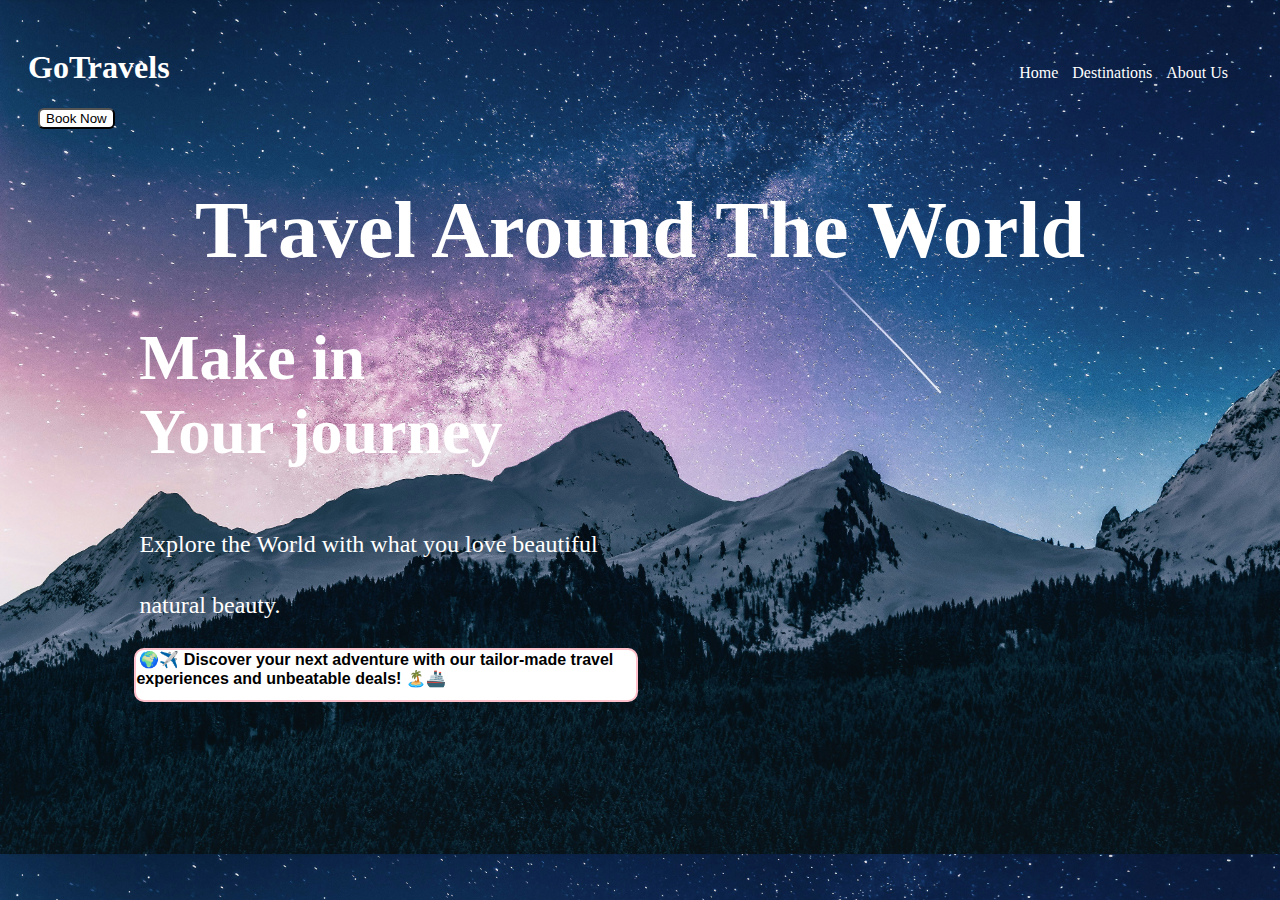
<file: index.html>
<!DOCTYPE html>
<head>
    <title>GoTravels</title>
    <link rel="stylesheet" href="style.css">

</head>
<body class="mainbody">
    
    <div class="top">
        <h1 style="color: white;"><b>GoTravels</b></h1>
        <ul>
            <a href="index.html"><li style="color: white;">Home</li></a>
            <a href="destination.html"><li style="color: white;">Destinations</li></a>
            <a href="contactus.html"><li style="color: white;">About Us</li></a>
        </ul>
        <a href="booknow.html"><button class="but">Book Now</button></a>
        
    </div>
    <br><br>
    <center><strong style="font-size: 500%; display: block;">Travel Around The World</strong></center>
    <div class="mad">
        <b class="txt">Make in</b><br>
        <b class="txt">Your journey</b>
    </div>
    <div class="bad">
        <p style="padding: 5px;">Explore the World with what you love beautiful</p>
        <p style="padding: 5px;">natural beauty.</p>
    </div>
    <div class="box">
        <b style="color: black; padding: 3px;">🌍✈️ Discover your next adventure with our tailor-made travel experiences and unbeatable deals! 🏝️🚢</b>
        
    </div>
    
    
    
    
    
</body>
</html>
</file>
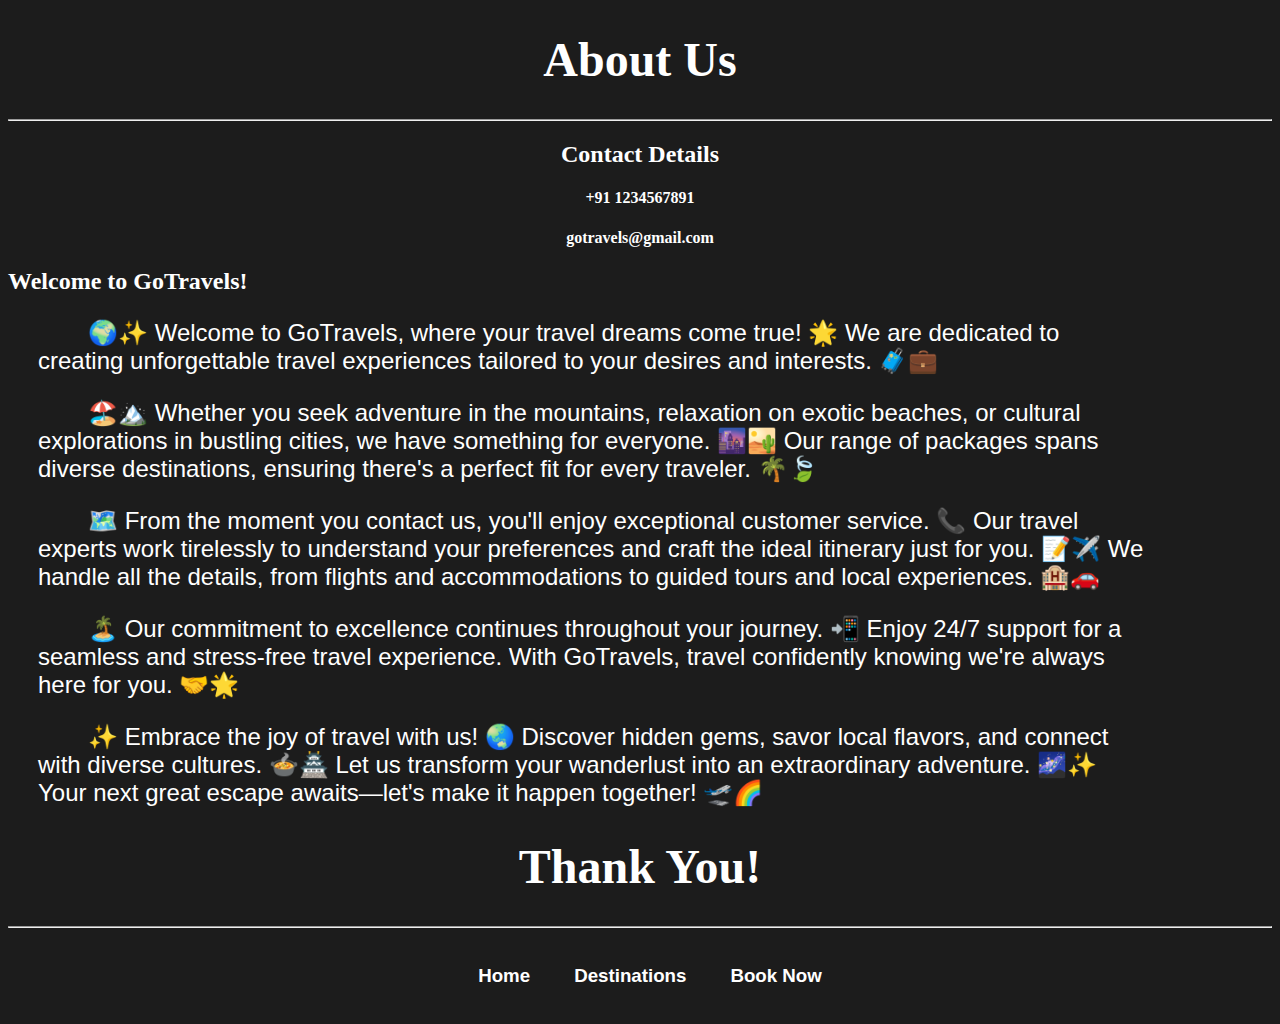
<file: contactus.html>
<!DOCTYPE html>
<head>
    <title>Contact Us</title>
</head>
<body>
    <center>
        <strong>
            <h1 style="font-size: 300%;">About Us</h1>
        </strong>
    </center>
    <hr>
    <center>
        <h2>Contact Details</h2>
        <h4>+91 1234567891</h4>
        <h4>gotravels@gmail.com</h4>
    </center>
        <b>
            <h2>Welcome to GoTravels!</h2>
        </b>
        <p>🌍✨ Welcome to GoTravels, where your travel dreams come true! 🌟 We are dedicated to creating
        unforgettable travel experiences tailored to your desires and interests. 🧳💼 </p>
            <P>
            
            🏖️🏔️ Whether you seek adventure in the mountains, relaxation on exotic beaches, or cultural explorations in bustling
            cities, we have something for everyone. 🌆🏜️ Our range of packages spans diverse destinations, ensuring there's a
            perfect fit for every traveler. 🌴🍃 </p>
            <p>
            🗺️ From the moment you contact us, you'll enjoy exceptional customer service. 📞 Our travel experts work tirelessly to
            understand your preferences and craft the ideal itinerary just for you. 📝✈️ We handle all the details, from flights and
            accommodations to guided tours and local experiences. 🏨🚗
            </p>
            <p>
            🏝️ Our commitment to excellence continues throughout your journey. 📲 Enjoy 24/7 support for a seamless and stress-free
            travel experience. With GoTravels, travel confidently knowing we're always here for you. 🤝🌟
            </p>
            <p>
            
            ✨ Embrace the joy of travel with us! 🌏 Discover hidden gems, savor local flavors, and connect with diverse cultures.
            🍲🏯 Let us transform your wanderlust into an extraordinary adventure. 🌌✨ Your next great escape awaits—let's make it
            happen together! 🛫🌈
        </p>
        <center>
            <h1 style="font-size: 300%;"><b>Thank You!</b></h1>
        </center>
        <hr>
        <div class="hi">
            
                <a href="index.html"><h3>Home</h3></a>
                <a href="destination.html"><h3>Destinations</h3></a>
                <a href="booknow.html"><h3>Book Now</h3></a>
            
            
        </div>
    
    
</body>
</html>
<style>
    p{
       margin-left: 30px;
       width: 88%;
       font-size: 150%;
       text-indent: 50px;
       font-family: Arial, Helvetica, sans-serif;
    }
    h3
    {
        display: inline-block;
        padding: 10px;
        margin-left: 20px;
        color: white;
        font-weight: bolder;
        font-family: Arial, Helvetica, sans-serif;
        
    }
    h3:hover
    {
        color: rgb(43, 43, 255);

    }

    .hi{
        
        text-align: center;
    }
    body{
        color: white;
        background-color: rgb(28, 28, 28);
    }
    
</style>
</file>
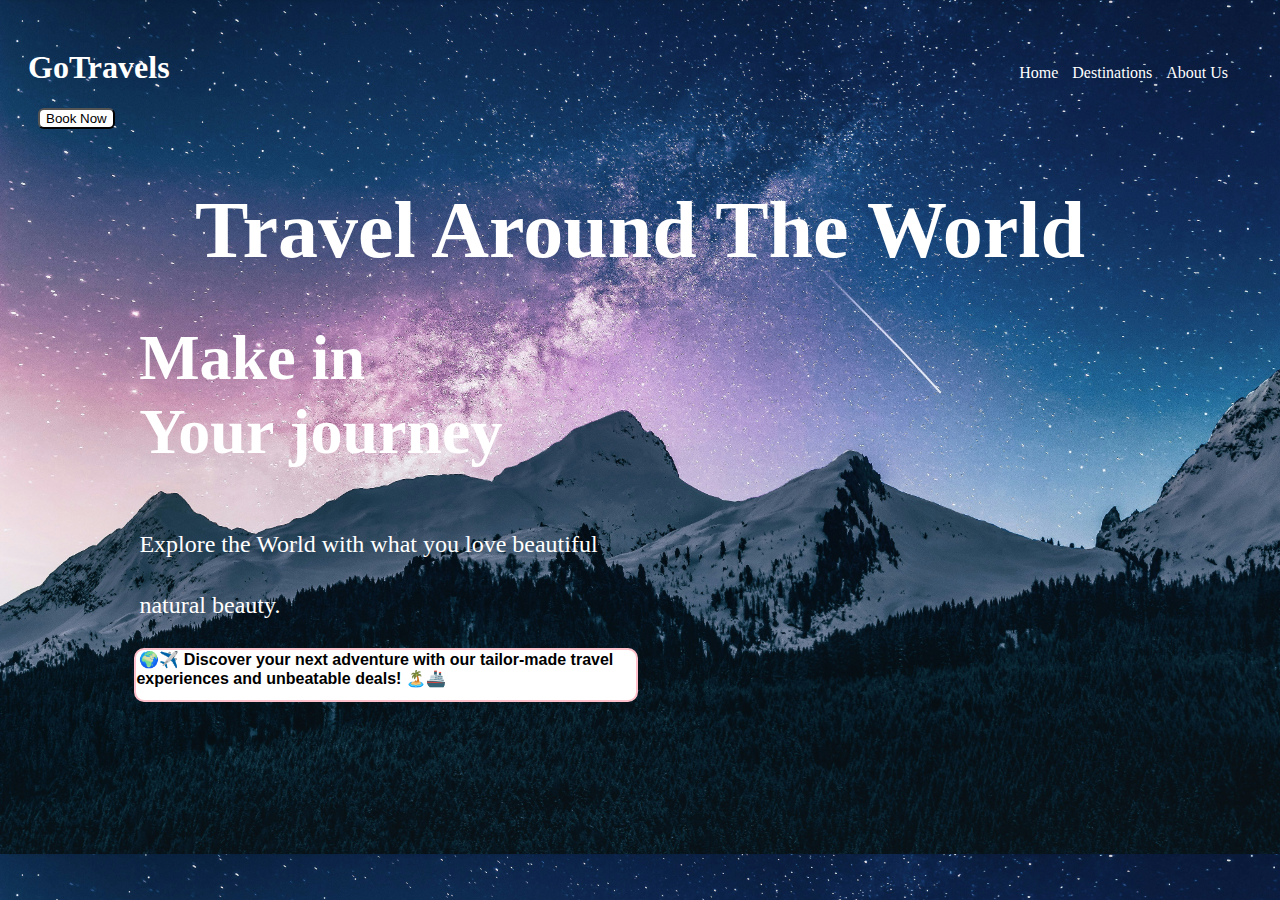
<file: main.html>
<!DOCTYPE html>
<head>
    <title>GoTravels</title>
    <link rel="stylesheet" href="style.css">

</head>
<body class="mainbody">
    
    <div class="top">
        <h1 style="color: white;"><b>GoTravels</b></h1>
        <ul>
            <a href="main.html"><li style="color: white;">Home</li></a>
            <a href="destination.html"><li style="color: white;">Destinations</li></a>
            <a href="contactus.html"><li style="color: white;">About Us</li></a>
        </ul>
        <a href="booknow.html"><button class="but">Book Now</button></a>
        
    </div>
    <br><br>
    <center><strong style="font-size: 500%; display: block;">Travel Around The World</strong></center>
    <div class="mad">
        <b class="txt">Make in</b><br>
        <b class="txt">Your journey</b>
    </div>
    <div class="bad">
        <p style="padding: 5px;">Explore the World with what you love beautiful</p>
        <p style="padding: 5px;">natural beauty.</p>
    </div>
    <div class="box">
        <b style="color: black; padding: 3px;">🌍✈️ Discover your next adventure with our tailor-made travel experiences and unbeatable deals! 🏝️🚢</b>
        
    </div>
    
    
    
    
    
</body>
</html>
</file>
<file: style.css>
.top{
    padding: 20px;
}
ul,li,h1{
    display: inline-block;
    color: black;
    
}
ul{
    margin-left: 65%;
}
li{
    margin-left: 10px;
}
li:hover
{
    
    color: blue;
    cursor: pointer;
}
.but
{
    margin-left: 10px;
    background-color: white;
    border-radius: 6px;
}
.but:hover{
    background-color: blue;
    color: white;
}
.mainbody{
    background-image: url(newmon.jpg);
    background-size: cover;
    color: white;
}
.im{
    padding: 20px;
    text-align: center;
    
}
.img{
    text-align: center;
    display: inline-block;
    width: 300px;
    height: 440px;
    margin-right: 30px;
    margin-top: 50px;
}
.mad{
    padding: 20px;
    margin-top: 2%;
    width: 60%;
    margin-left: 4%;
}
.txt{
    font-size: 400%;
    margin-left: 8%;
    margin-top: 5%;
    font-family: Georgia, serif;


}
p.{
    color: white;
    text-decoration: solid;
    
    
}
.bad{
    font-size: 150%;
    margin-top: 1%;
    margin-left: 10%;
    display: inline-block;
    border-radius: 10px;

}
.box
{
    width: 500px;
    height: 50px;
    background-color: white;
    color: pink;
    margin-left: 10%;
    border: 2px solid;
    border-radius: 10px;
    font-family: Arial, Helvetica, sans-serif;
}
</file>
